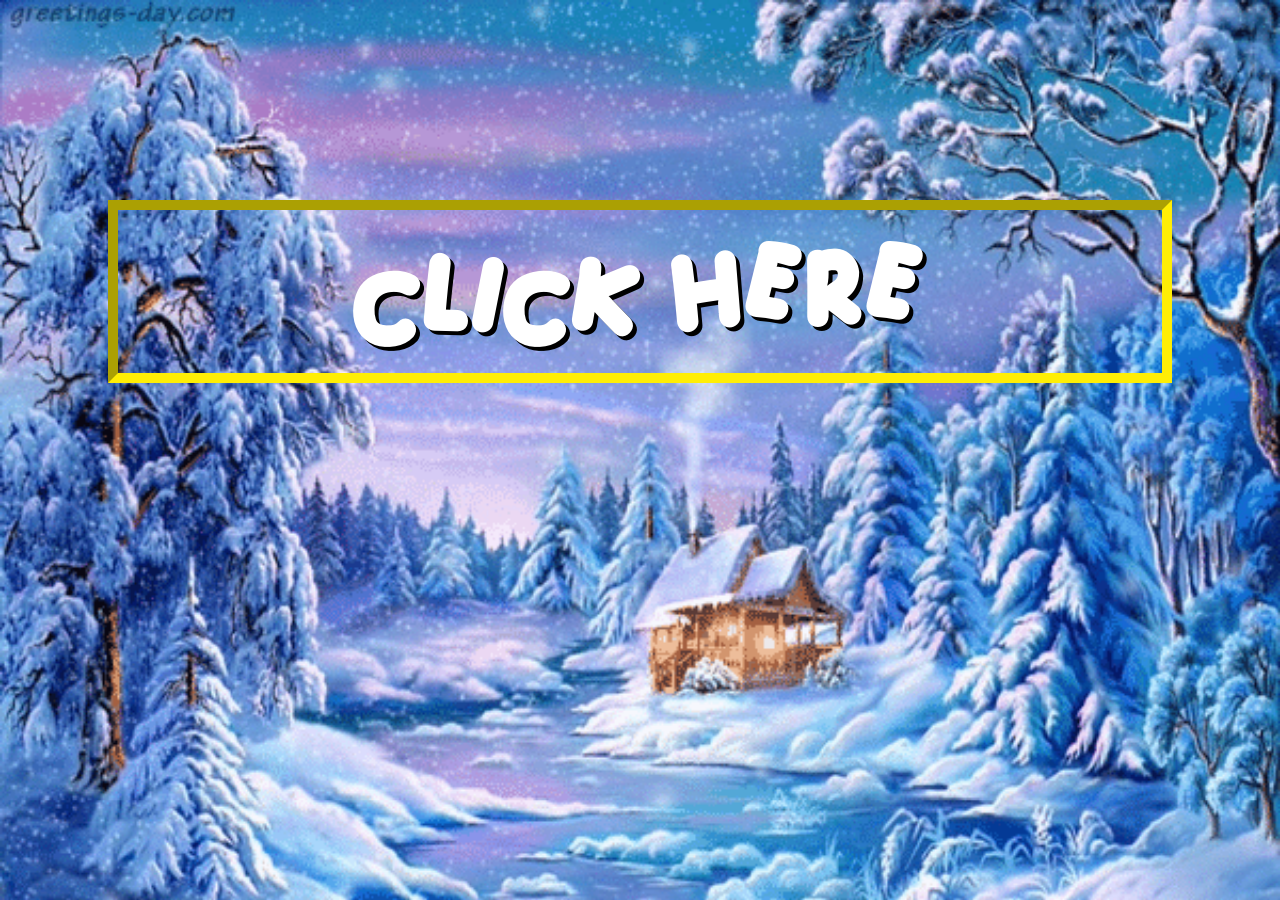
<file: index.html>
<html lang="en">

<head>
  <meta charset="UTF-8">
  <meta http-equiv="X-UA-Compatible" content="IE=edge">
  <meta name="viewport" content="width=device-width, initial-scale=1.0">
  <title>~To Savannah~</title>
  <link href="tosavannah.css" rel="stylesheet" type="text/css">
</head>

<a href=merry.html> <h1>Click Here </h1> </a>
</file>
<file: tosavannah.css>
html, body {
    background-image: url('background1.gif');
    background-repeat: no-repeat;
    background-attachment: fixed;
    background-size: 100%;
    font-size: 20px;
    font-family: "Helvetica", Sans-Serif;
  }

  @keyframes test {
    0%   {background-color: red;}
    50% {background-color: green;}
    100% {background-color: red;}
  }


  h1 {
    font-size: 80px;
    font-family: "Fun";
    font-weight: 900;
    color: #ffffff;
    text-shadow: 4px 4px #000000;
    border-style: inset;
    border-width: 10px;
    border-color: rgb(255, 238, 5);
    margin:200px 100px 100px 100px;
    padding: 25px 25px 25px 25px; 
    text-align: center;
    animation-name: test;
    animation-duration: 4s;
    animation-iteration-count: infinite;
  }

  h2 {
    font-size: 60px;
    font-family: "Christmas";
    color: rgba(255, 255, 0, 0.767);
    text-align: center;
    text-shadow: 4px 4px #000000;
  }

  h3 {
    font-size: 45px;
    font-family: "from";
    text-align: right;
    margin-right: 5%;

  }

  .center {
    display: block;
    margin-left: auto;
    margin-right: auto;
    width: 350;
    border: 10px solid #000000;
  }

  .content {
    max-width: 1000px;
    margin: auto;
  }


  a {
    color: inherit; 
    text-decoration: inherit; 
  }

  @font-face {
    font-family: Fun;
    src: url(ADELIA.otf);
  }

  @font-face {
    font-family: Christmas;
    src: url(Starshines.ttf);
  }

  @font-face {
    font-family: from;
    src: url(Cursive.ttf);
  }
</file>
